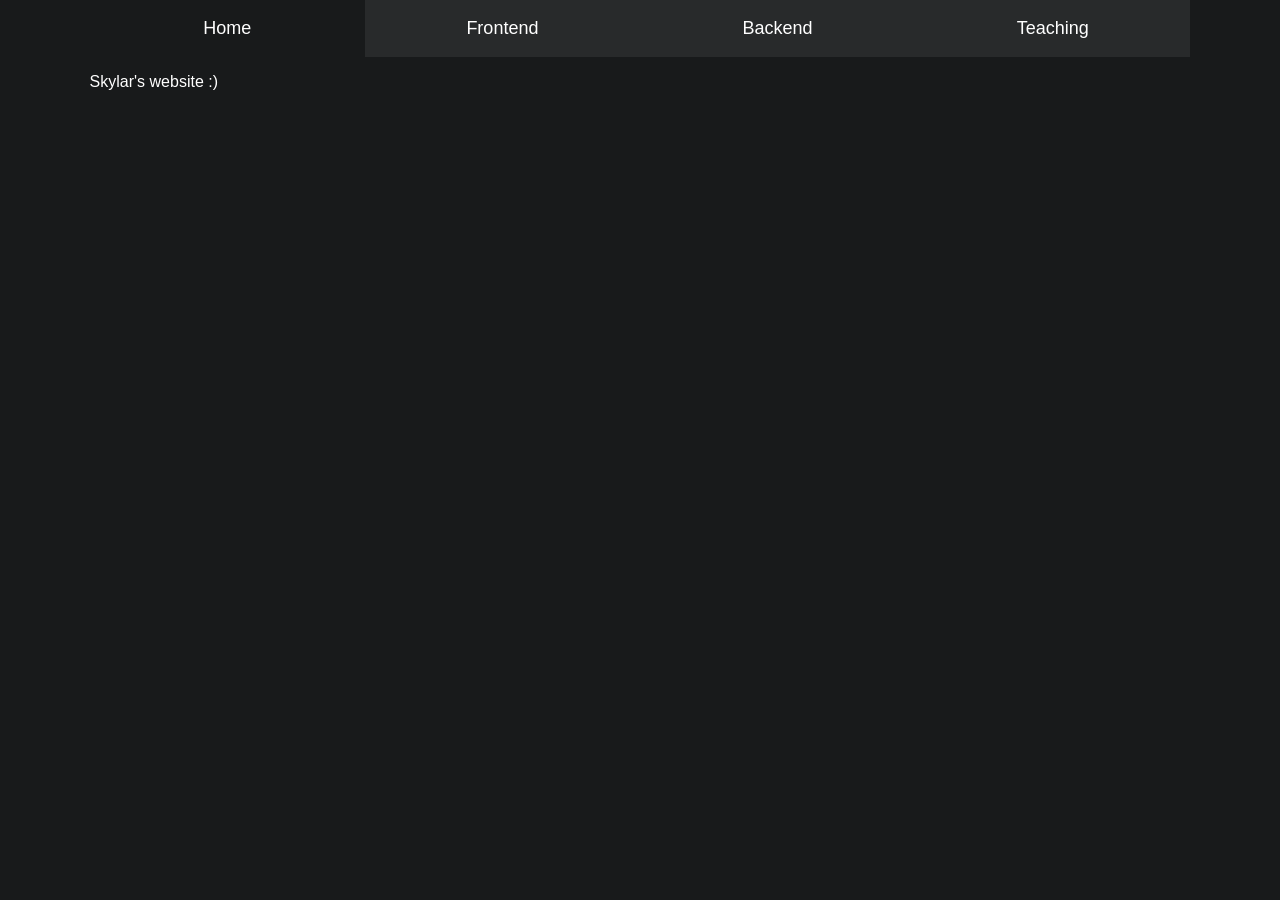
<file: index.html>
<!DOCTYPE html>
<html>
    <head>
        <title>Skylar Robinson</title>
        <link rel="icon" href="fih.png"></link>
        <link rel="stylesheet" href="static/style.css"></link>
    </head>
    <body>
        <div class="navbar">
            <a class="navbar-item current-page" href="index.html">Home</a>
            <a class="navbar-item" href="src/frontend.html">Frontend</a>
            <a class="navbar-item" href="src/backend.html">Backend</a>
            <a class="navbar-item" href="src/teaching.html">Teaching</a>
        </div>
        <p>Skylar's website :)</p>
    </body>
</html>
</file>
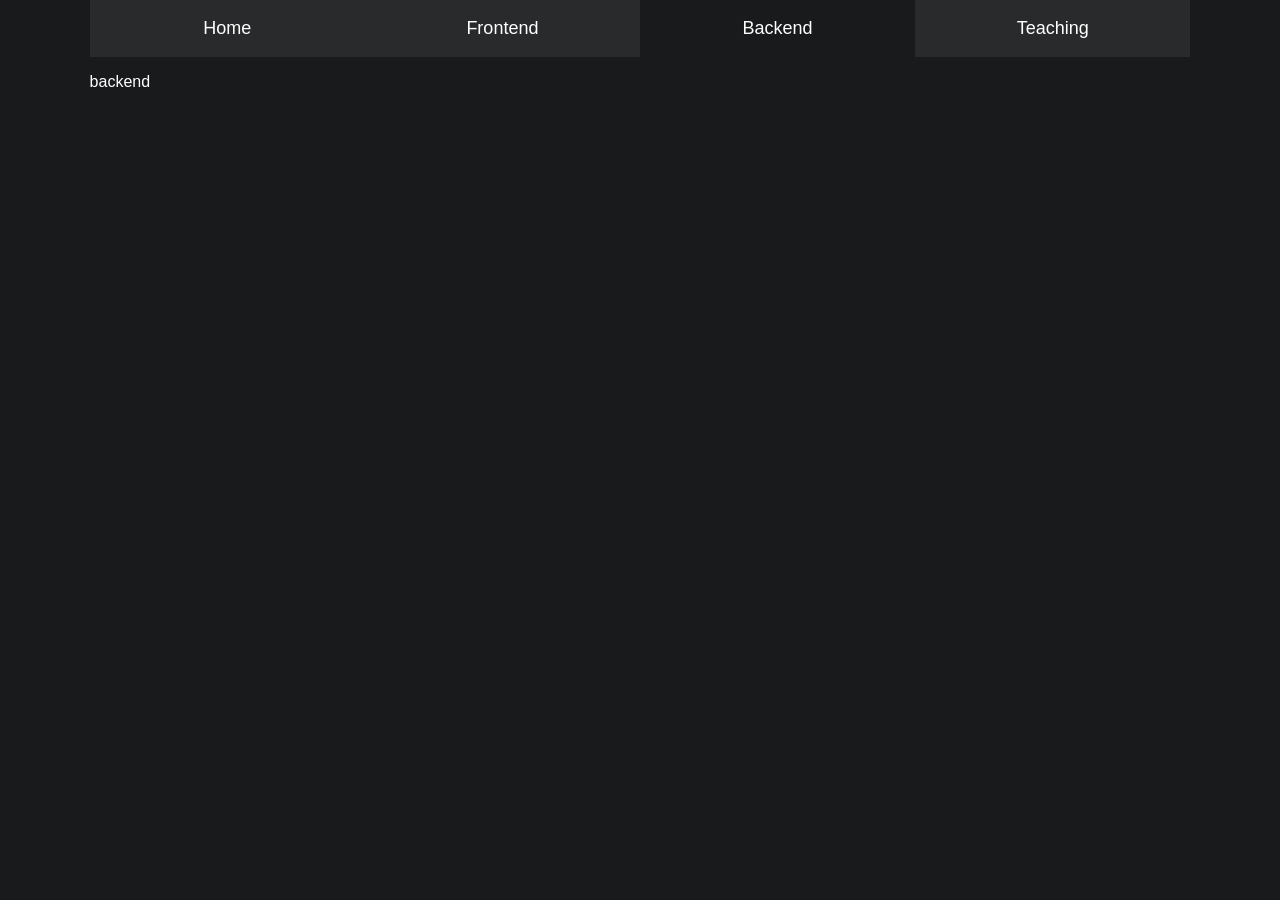
<file: src/backend.html>
<!DOCTYPE html>
<html>
    <head>
        <title>Skylar Robinson</title>
        <link rel="icon" href="../fih.png"></link>
        <link rel="stylesheet" href="../static/style.css"></link>
    </head>
    <body>
        <div class="navbar">
            <a class="navbar-item" href="../index.html">Home</a>
            <a class="navbar-item" href="frontend.html">Frontend</a>
            <a class="navbar-item current-page" href="backend.html">Backend</a>
            <a class="navbar-item" href="teaching.html">Teaching</a>
        </div>
        <p>backend</p>
    </body>
</html>
</file>
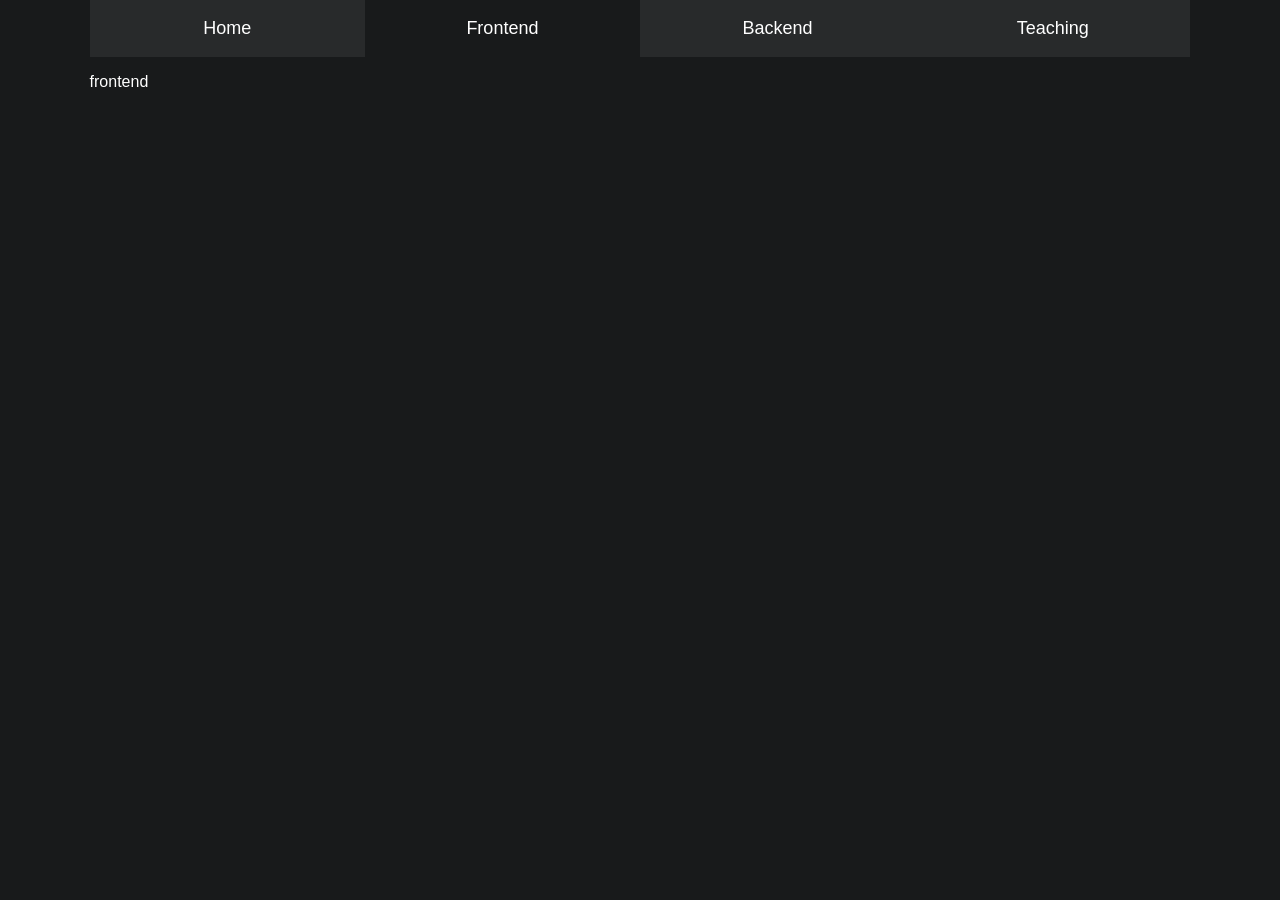
<file: src/frontend.html>
<!DOCTYPE html>
<html>
    <head>
        <title>Skylar Robinson</title>
        <link rel="icon" href="../fih.png"></link>
        <link rel="stylesheet" href="../static/style.css"></link>
    </head>
    <body>
        <div class="navbar">
            <a class="navbar-item" href="../index.html">Home</a>
            <a class="navbar-item current-page" href="frontend.html">Frontend</a>
            <a class="navbar-item" href="backend.html">Backend</a>
            <a class="navbar-item" href="teaching.html">Teaching</a>
        </div>
        <p>frontend</p>
    </body>
</html>
</file>
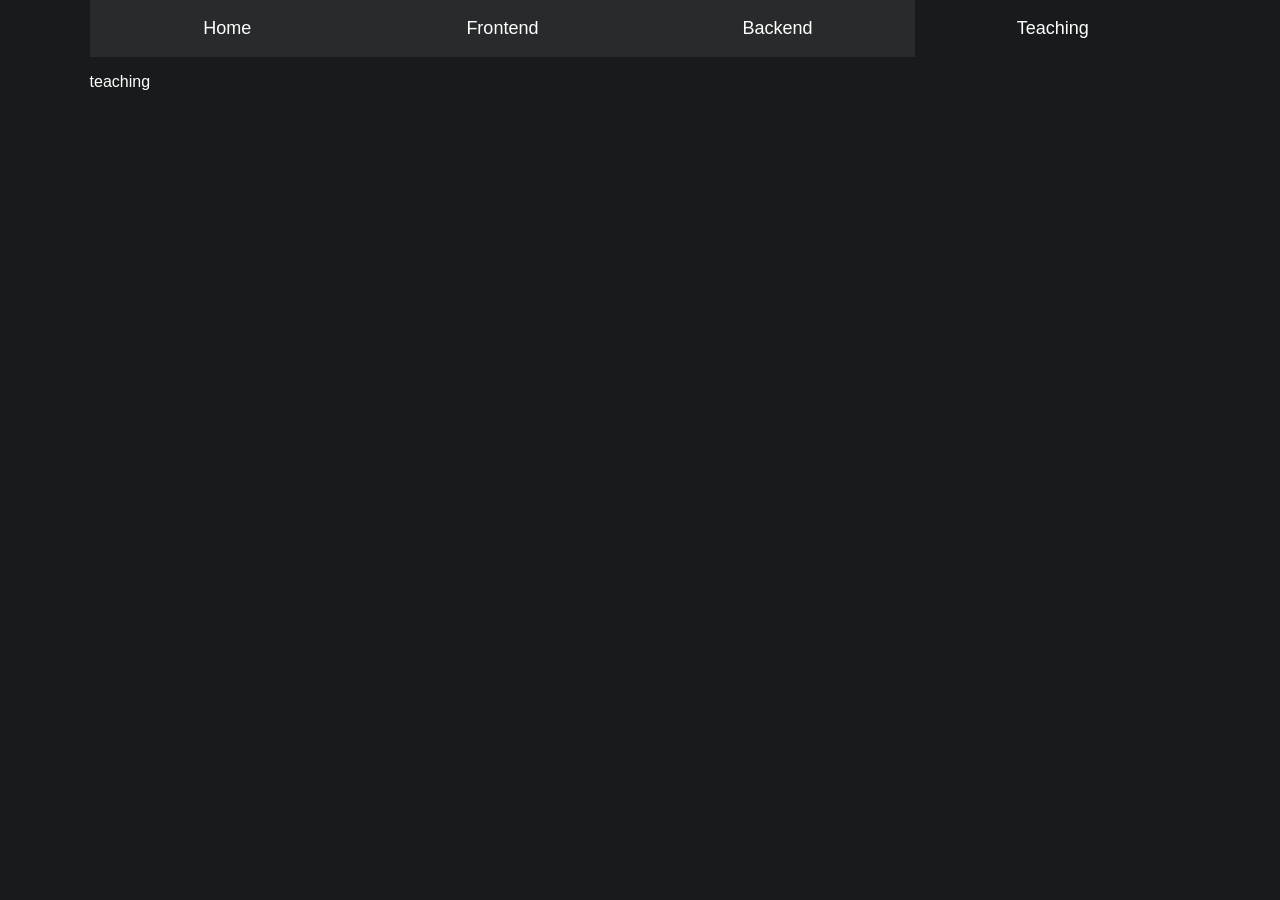
<file: src/teaching.html>
<!DOCTYPE html>
<html>
    <head>
        <title>Skylar Robinson</title>
        <link rel="icon" href="../fih.png"></link>
        <link rel="stylesheet" href="../static/style.css"></link>
    </head>
    <body>
        <div class="navbar">
            <a class="navbar-item " href="../index.html">Home</a>
            <a class="navbar-item" href="frontend.html">Frontend</a>
            <a class="navbar-item" href="backend.html">Backend</a>
            <a class="navbar-item current-page" href="teaching.html">Teaching</a>
        </div>
        <p>teaching</p>
    </body>
</html>
</file>
<file: static/style.css>
body {
    font-family: "Trebuchet MS", Helvetica, sans-serif;
    margin-left: 7vw;
    margin-right: 7vw;
    margin-top: 0px;
    background-color: #181A1B;
    color: white;

}

.navbar {
    display: flex;
    justify-content: center;
    font-size: 18px;
}

.navbar-item {
    padding: 1rem;
    flex-grow: 1;
    flex-shrink: 1;
    width: 85px;
    text-align: center;
    border: solid 2px #282A2B;
    background-color: #282A2B;
    color: white;
    text-decoration: none;
}

.current-page {
    border: solid 2px #181A1B;
    background-color: #181A1B;
}
</file>
